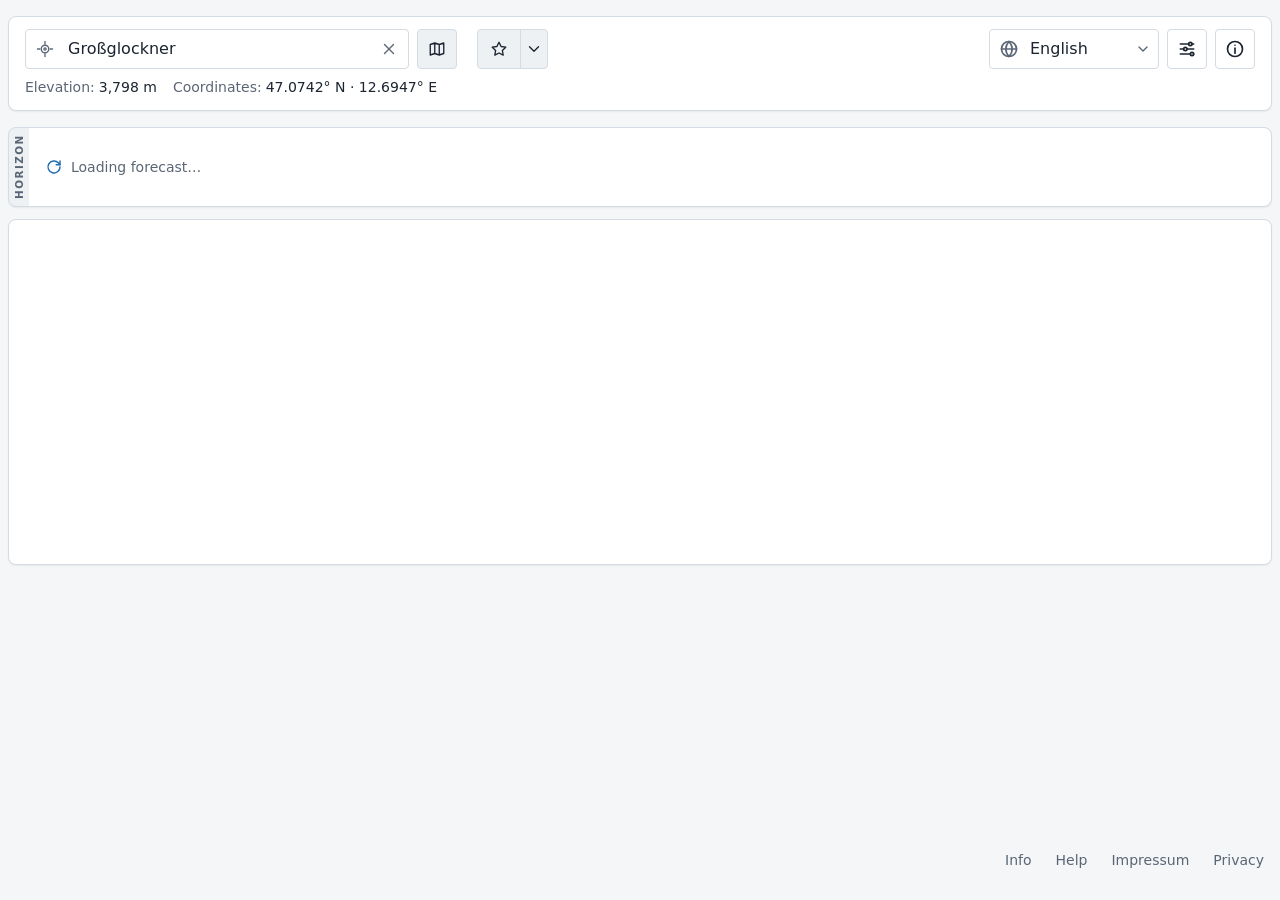
<file: at/index.html>
<!doctype html>
<!-- SPDX-FileCopyrightText: 2026 Bastian Schnitzler -->
<!-- SPDX-License-Identifier: GPL-3.0-or-later -->
<html lang="en">
  <head>
    <meta charset="UTF-8" />
    <!-- Bis an Kamera und Rand (REQ-618): die Seite hält sich selbst frei davon (safe-area, AppLayout.css). -->
    <meta name="viewport" content="width=device-width, initial-scale=1.0, viewport-fit=cover" />
    <meta name="color-scheme" content="light dark" />
    <!-- Kennung bei Maptoolkit (REQ-698): Origin und Referer tragen nur die Domain der Seite (graupel.eu, …), nie Pfad
         oder Ort. maptoolkitStyle.ts setzt dieselbe Policy für jede Kartenanfrage. -->
    <meta name="referrer" content="strict-origin-when-cross-origin" />
    <!-- Graupel-Wolke (REQ-424) auf hellblauem Grund (REQ-516); erzeugt mit scripts/generate-icons.mjs. Ordner
         app-icons/, nicht icons/: Apache leitet /icons/ auf seine eigenen Symbole um (REQ-777, REQ-779,
         RESERVED_FOLDERS in scripts/package-site.mjs). Vite schreibt die Pfade relativ zur Seite (base "./"). -->
    <link rel="icon" href="../favicon.svg" type="image/svg+xml" />
    <link rel="icon" href="../app-icons/favicon-32.png" type="image/png" sizes="32x32" />
    <link rel="apple-touch-icon" href="../app-icons/apple-touch-icon.png" />
    <!-- Installierbar als App (REQ-425); die Symbole unter app-icons/ liefert das Logo (REQ-424). Auf Android im Vollbild
         ohne Status- und Navigationsleiste, sonst standalone (REQ-755, display im Manifest, state/appMode.ts). -->
    <link rel="manifest" href="./manifest.webmanifest" />
    <!-- Leisten von Browser und App (Statusleiste, Fläche über der heruntergezogenen Seite) in der Hintergrundfarbe
         der Seite (REQ-750, --color-bg in tokens.css, PAGE_BACKGROUND in src/state/colorMode.ts). "default": die
         Statusleiste der installierten App auf iPhone und iPad nimmt theme-color an, die Seite beginnt darunter. -->
    <meta name="theme-color" content="#f4f6f8" media="(prefers-color-scheme: light)" />
    <meta name="theme-color" content="#11161c" media="(prefers-color-scheme: dark)" />
    <meta name="apple-mobile-web-app-status-bar-style" content="default" />
    <!-- Farbmodus (REQ-426) samt theme-color vor dem ersten Zeichnen setzen; src/state/colorMode.ts hält ihn danach
         aktuell. -->
    <script>
      try {
        var mode = localStorage.getItem("graupel.colorMode");
        if (mode === "light" || mode === "dark") {
          document.documentElement.dataset.theme = mode;
          var metas = document.querySelectorAll('meta[name="theme-color"]');
          var color = document.querySelector('meta[name="theme-color"][media*="' + mode + '"]').content;
          for (var i = 0; i < metas.length; i++) metas[i].content = color;
        }
      } catch (error) {}
    </script>
    <title>Graupel</title>
    <script type="module" crossorigin src="../assets/index-D-htmXCc.js"></script>
    <link rel="stylesheet" crossorigin href="../assets/index--4csH81O.css">
  </head>
  <body>
    <div id="root"></div>
  </body>
</html>
</file>
<file: assets/index--4csH81O.css>
.error-cards{z-index:1100;left:max(var(--page-gutter), env(safe-area-inset-left));bottom:max(var(--page-gutter), env(safe-area-inset-bottom));gap:var(--space-2);width:min(24rem, calc(100vw - 2 * var(--page-gutter) - env(safe-area-inset-left) - env(safe-area-inset-right)));pointer-events:none;flex-direction:column;margin:0;display:flex;position:fixed}body:has(.map-dialog) .error-cards{bottom:max(5rem, calc(env(safe-area-inset-bottom) + 4rem))}body:has(.map-switch--tile) .error-cards{left:max(calc(.75rem + 80px + var(--space-3)), env(safe-area-inset-left))}.error-card{align-items:flex-start;gap:var(--space-2);padding:var(--space-3) var(--space-2) var(--space-3) var(--space-3);color:var(--color-text);background:var(--color-surface);border:1px solid var(--color-border);border-left:.25rem solid var(--color-error,#b42318);border-radius:var(--radius-md);pointer-events:auto;display:flex;box-shadow:0 6px 20px #0003}.error-card__body{flex:1;min-width:0}.error-card__text,.error-card__detail{font-size:var(--font-size-sm);overflow-wrap:anywhere;margin:0}.error-card__detail{margin-top:var(--space-1);color:var(--color-text-muted);overflow-wrap:break-word}.error-card__close{width:2rem;height:2rem;margin:calc(-1 * var(--space-1)) 0;color:var(--color-text-muted);border-radius:var(--radius-sm);cursor:pointer;background:0 0;border:0;flex:none;justify-content:center;align-items:center;padding:0;display:inline-flex}@media (hover:hover){.error-card__close:hover{color:var(--color-text);background:var(--color-surface-muted)}}.error-card__close svg{width:1.125rem;height:1.125rem}.dialog{width:min(40rem, calc(100vw - 2 * (var(--space-4) + var(--safe-area-x))));max-width:none;max-height:calc(100dvh - 2 * var(--space-4));color:var(--color-text);background:var(--color-surface);border:1px solid var(--color-border);border-radius:var(--radius-md);padding:0;overflow:hidden;box-shadow:0 10px 30px #00000040}.dialog[open]{display:flex}html.dialog-open,html.dialog-open body{overscroll-behavior:none;overflow:hidden}html.dialog-open--gutter{scrollbar-gutter:stable}.dialog,.dialog__body{overscroll-behavior:contain}.dialog--tall{height:min(44rem, calc(100dvh - 2 * var(--space-4)))}.dialog--tall>.dialog__box>.dialog__body{flex:auto}.dialog::backdrop{background:#00000073}.dialog__box{flex-direction:column;width:100%;min-height:0;display:flex}.dialog__header{justify-content:space-between;align-items:center;gap:var(--space-2);padding:var(--space-3) var(--space-3) var(--space-3) var(--space-4);border-bottom:1px solid var(--color-border);display:flex}.dialog__title{font-size:var(--font-size-lg);margin:0;font-weight:600}.dialog__header--heading{align-items:stretch;gap:var(--space-1);padding-block:0;padding-left:var(--space-1)}.dialog__header--heading>.dialog__close{align-self:center}.dialog__heading{flex:auto;min-width:0;display:flex}.dialog__header-tools{align-items:center;gap:var(--space-1);margin-left:auto;display:flex}.dialog__body{min-height:0;padding:var(--space-4);overflow:auto}.dialog__box--bare{flex-direction:row}.dialog__box--bare>.dialog__body{flex:auto;min-width:0}.dialog__tools{align-items:center;gap:var(--space-1);padding:var(--space-1);flex-direction:column;flex:none;display:flex}.icon-button{width:2.5rem;height:2.5rem;color:inherit;border-radius:var(--radius-sm);cursor:pointer;background:0 0;border:1px solid #0000;flex:none;justify-content:center;align-items:center;padding:0;display:inline-flex}@media (hover:hover){.icon-button:hover{background:var(--color-surface-muted)}}@media (width<=30rem){.dialog{width:calc(100vw - 2 * var(--space-2));max-height:calc(100dvh - 2 * var(--space-2))}.dialog__body{padding:var(--space-3)}.dialog--tall{height:calc(100dvh - 2 * var(--space-2))}}.about__brand{align-items:center;gap:var(--space-3);margin-bottom:var(--space-3);display:flex}.about__logo{flex:none;width:4rem;height:4rem}.about__name{font-size:var(--font-size-lg);margin:0}.about__description{margin:0 0 var(--space-4)}.about__facts{gap:var(--space-1) var(--space-4);grid-template-columns:max-content minmax(0,1fr);margin:0;display:grid}.about__facts dt{color:var(--color-text-muted)}.about__facts dd{overflow-wrap:anywhere;margin:0}.about__note{margin-top:var(--space-1);color:var(--color-text-muted);font-size:var(--font-size-sm);display:block}@media (width<=30rem){.about__facts{grid-template-columns:minmax(0,1fr);gap:0}.about__facts dd+dt{margin-top:var(--space-2)}}.about a{color:var(--color-accent)}.about__popup-link{font:inherit;color:var(--color-accent);cursor:pointer;background:0 0;border:0;padding:0;text-decoration:underline}.ip-screen{fill:var(--color-bg)}.ip-frame{fill:none;stroke:var(--color-border);stroke-width:1.5px}.ip-bar,.ip-desk{fill:var(--color-surface-muted)}.ip-field,.ip-menu{fill:var(--color-surface);stroke:var(--color-border);stroke-width:.75px}.ip-line{fill:var(--color-border)}.ip-accent{fill:var(--color-accent);fill-opacity:.45}.ip-chart{fill:var(--color-surface)}.ip-pressed{fill:var(--color-border)}.ip-dim{fill:#000;fill-opacity:.3}.ip-glyph{fill:none;stroke:var(--color-text);stroke-width:1.2px;stroke-linecap:round;stroke-linejoin:round}.ip-dot{fill:var(--color-text)}.ip-label{font-family:var(--font-family);fill:var(--color-text)}.ip-label--strong{font-weight:700}.ip-hit{fill:var(--color-today);fill-opacity:.2;stroke:var(--color-today);stroke-width:1.6px}.ip-hit--second{fill-opacity:.12;stroke-width:1.1px;stroke-dasharray:2 1.4}.ip-inset{fill:none;stroke:var(--color-border);stroke-width:.75px}.help{--help-probability:#7c3aed;--help-now:#e11d48}@media (prefers-color-scheme:dark){:root:not([data-theme=light]) .help{--help-probability:#a78bfa;--help-now:#fb7185}}:root[data-theme=dark] .help{--help-probability:#a78bfa;--help-now:#fb7185}.help__section+.help__section{margin-top:var(--space-4);padding-top:var(--space-4);border-top:1px solid var(--color-border)}.help__title{margin:0 0 var(--space-2);font-size:var(--font-size-md);font-weight:600}.help__picture{width:100%;max-width:28rem;height:auto;margin:0 0 var(--space-2);display:block}.help__text{font-size:var(--font-size-sm);margin:0;line-height:1.45}.help__text+.help__text{margin-top:var(--space-2)}.help__list{margin:var(--space-2) 0 0;font-size:var(--font-size-sm);padding-left:1.25rem;line-height:1.45}.help__list>li+li{margin-top:var(--space-1)}.hp-divider{stroke:var(--color-border);stroke-width:.75px}.hp-star{fill:#c98a1b}.hp-grip{fill:var(--color-text-muted)}.hp-chain--weather{fill:var(--color-accent)}.hp-chain--cloud{fill:var(--color-text-muted)}.hp-chain--0{fill-opacity:.55}.hp-chain--1{fill-opacity:.38}.hp-chain--2{fill-opacity:.22}.hp-strip{fill:var(--color-accent)}.hp-strip-text{font-family:var(--font-family);fill:var(--color-accent-contrast);font-weight:600}.hp-strip-line{fill:var(--color-accent-contrast);fill-opacity:.7}.hp-strip-glyph{fill:none;stroke:var(--color-accent-contrast);stroke-width:.8px}.hp-day--out{opacity:.4}.hp-marker{fill:none;stroke:var(--color-text-muted);stroke-width:1.2px}.hp-badge{fill:var(--color-today)}.hp-badge-text{font-family:var(--font-family);fill:#1b2430;font-size:7px;font-weight:700}.hp-today{fill:var(--color-today)}.hp-cloud{fill:var(--color-text-muted)}.hp-rain{fill:var(--graupel-tooltip-precipitation)}.hp-probability{fill:none;stroke:var(--help-probability);stroke-width:.9px;stroke-linejoin:round}.hp-zero{stroke:var(--color-accent);stroke-width:.5px}.hp-temperature{fill:none;stroke:var(--graupel-tooltip-temperature);stroke-width:1.6px;stroke-linecap:round}.hp-temperature--felt{stroke-width:.9px;stroke-dasharray:2.5 1.8}.hp-wind{fill:none;stroke:var(--graupel-tooltip-wind);stroke-width:1.4px;stroke-linecap:round}.hp-wind--gust{stroke-width:1.1px;stroke-dasharray:.1 2}.hp-arrow-circle{fill:var(--color-surface);stroke:var(--color-border);stroke-width:.5px}.hp-arrow{fill:none;stroke:var(--graupel-tooltip-wind);stroke-width:.8px;stroke-linecap:round;stroke-linejoin:round}.hp-now{stroke:var(--help-now);stroke-width:1px;stroke-dasharray:3 2}.hp-value{font-family:var(--font-family);font-size:6.5px;font-weight:600}.hp-value--temperature{fill:var(--graupel-tooltip-temperature)}.hp-value--rain{fill:var(--graupel-tooltip-precipitation)}.hp-value--probability{fill:var(--help-probability)}.hp-value--wind{fill:var(--graupel-tooltip-wind)}.imprint{overflow-wrap:anywhere}.imprint p{margin:0 0 var(--space-2)}.imprint__section{margin-top:var(--space-4)}.imprint__heading{margin:0 0 var(--space-2);font-size:var(--font-size-md)}.imprint__address{flex-direction:column;margin:0;font-style:normal;display:flex}.imprint__address a{color:var(--color-accent)}.privacy{overflow-wrap:anywhere;-webkit-hyphens:auto;hyphens:auto}.privacy p{margin:0 0 var(--space-2)}.privacy__updated{color:var(--color-text-muted);font-size:var(--font-size-sm)}.privacy__section{margin-top:var(--space-4)}.privacy__heading{margin:0 0 var(--space-2);font-size:var(--font-size-md)}.privacy__address{margin:0 0 var(--space-2);flex-direction:column;font-style:normal;display:flex}.privacy__provider{margin-bottom:var(--space-2)}.privacy__links{padding-left:var(--space-4);margin:0}.privacy__links a{color:var(--color-accent)}.tabs{gap:0 var(--space-1);scrollbar-width:none;overscroll-behavior-x:contain;border-bottom:1px solid var(--color-border);flex-wrap:nowrap;display:flex;overflow:auto hidden}.tabs::-webkit-scrollbar{display:none}.dialog__heading>.tabs{border-bottom:0;flex:auto;min-width:0}.dialog__heading>.tabs>.tabs__tab{padding-block:var(--space-3);line-height:1.5rem}.tabs__tab{white-space:nowrap;padding:var(--space-2) var(--space-3);font:inherit;color:var(--color-text-muted);cursor:pointer;-webkit-tap-highlight-color:transparent;background:0 0;border:0;border-bottom:2px solid #0000;flex:none}@media (hover:hover){.tabs__tab:hover{color:var(--color-text)}}.tabs__tab[aria-selected=true]{color:var(--color-text);border-bottom-color:var(--color-accent);font-weight:600}.tabs__tab:focus{box-shadow:none;outline:none}:root[data-keyboard] .tabs__tab:focus-visible{color:var(--color-accent);text-underline-offset:.25em;text-decoration:underline;text-decoration-thickness:1px}.tabs__panel[hidden]{display:none}.tabs__panel:focus-visible{outline-offset:4px}.tabs__panel>:first-child{margin-top:0}.tabs__panel>:last-child{margin-bottom:0}@media (width<=30rem){.tabs__tab{padding-inline:var(--space-2)}}.tabs[data-fit="1"]>.tabs__tab{padding-inline:var(--space-2)}.tabs[data-fit="2"]>.tabs__tab{padding-inline:.375rem}.tabs[data-fit="3"],.tabs[data-fit="4"],.tabs[data-fit="5"]{gap:0}.tabs[data-fit="3"]>.tabs__tab{padding-inline:.375rem;font-size:.9375rem}.tabs[data-fit="4"]>.tabs__tab{font-size:var(--font-size-sm);padding-inline:.3125rem}.tabs[data-fit="5"]>.tabs__tab{padding-inline:var(--space-1);font-size:.8125rem}.info-dialog{height:min(44rem, calc(100dvh - 2 * var(--space-4)))}.info-dialog .dialog__body{flex:auto}@media (width<=30rem){.info-dialog{height:calc(100dvh - 2 * var(--space-2))}}.settings-dialog .dialog__header{border-bottom:0}.settings-tabs{padding:0 var(--space-2);flex:none}.settings{gap:var(--space-4);flex-direction:column;display:flex}.settings__section{gap:var(--space-2);padding-bottom:var(--space-4);border-bottom:1px solid var(--color-border);flex-direction:column;display:flex}.settings__title{font-size:var(--font-size-md);margin:0;font-weight:600}.settings__note{margin:var(--space-4) 0 0;color:var(--color-text-muted);font-size:var(--font-size-sm)}.settings__text{margin:0}.settings__choices{gap:var(--space-2) var(--space-4);flex-wrap:wrap;display:flex}.settings__choice{align-items:center;gap:var(--space-2);cursor:pointer;min-height:2.5rem;display:inline-flex}.settings__choice input{width:1.125rem;height:1.125rem;accent-color:var(--color-accent);margin:0}.settings__status{margin:0 0 var(--space-3);font-size:var(--font-size-sm)}.settings__status:empty{margin:0}.settings__group{align-items:flex-start;gap:var(--space-1);flex-direction:column;display:flex}.settings__field{align-items:center;gap:var(--space-2);flex-wrap:wrap;min-height:2.5rem;display:flex}.settings__field[aria-disabled=true]{opacity:.5}.settings__select:disabled{cursor:not-allowed}.settings__hint{color:var(--color-text-muted);font-size:var(--font-size-sm);margin:0}.settings__select{max-width:100%;min-height:2.5rem;padding:var(--space-1) var(--space-2);font:inherit;color:var(--color-text);background:var(--color-surface);border:1px solid var(--color-border);border-radius:var(--radius-sm)}.settings__section>.settings__select{align-self:flex-start}@media (width<=30rem){.settings-tabs{gap:0;padding:0}}.install-dialog{--install-wallpaper-top:#a9cdeb;--install-wallpaper-bottom:#4c7db0}@media (prefers-color-scheme:dark){:root:not([data-theme=light]) .install-dialog{--install-wallpaper-top:#2f5578;--install-wallpaper-bottom:#172636}}:root[data-theme=dark] .install-dialog{--install-wallpaper-top:#2f5578;--install-wallpaper-bottom:#172636}.install-why{margin:0 0 var(--space-4);padding:0 0 var(--space-3) 1.25rem;border-bottom:1px solid var(--color-border);font-size:var(--font-size-sm);line-height:1.4}.install-why>li+li{margin-top:var(--space-1)}.install-dialog [data-platform]{margin:0}.install-dialog__actions{justify-content:flex-end;display:flex}.install-dialog__install{min-height:2.5rem;padding:var(--space-2) var(--space-4);font:inherit;color:var(--color-accent-contrast);background:var(--color-accent);border:1px solid var(--color-accent);border-radius:var(--radius-sm);cursor:pointer;font-weight:600}@media (hover:hover){.install-dialog__install:hover{filter:brightness(1.1)}}.install-dialog__lead{margin:0 0 var(--space-3);color:var(--color-text-muted)}.install-steps{gap:var(--space-3);grid-template-columns:repeat(3,minmax(0,1fr));margin:0;padding:0;list-style:none;display:grid}.install-steps[data-count="4"]{grid-template-columns:repeat(4,minmax(0,1fr))}@media (width<=30rem){.install-steps[data-count="4"]{row-gap:var(--space-4);grid-template-columns:repeat(2,minmax(0,1fr))}.install-steps[data-count="4"] .install-step__picture{max-width:6.5rem}}.install-step{text-align:center;flex-direction:column;align-items:center;display:flex}.install-step__picture{width:100%;max-width:10rem;height:auto;display:block}.install-step__number{width:1.375rem;height:1.375rem;margin:var(--space-2) 0 var(--space-1);color:#1b2430;background:var(--color-today);border-radius:50%;justify-content:center;align-items:center;font-size:.8125rem;font-weight:700;display:inline-flex}.install-step__text{font-size:var(--font-size-sm);overflow-wrap:break-word;line-height:1.3}.install-dialog__note{margin:var(--space-3) 0 0;font-size:var(--font-size-sm);color:var(--color-text-muted)}.ip-wallpaper-top{stop-color:var(--install-wallpaper-top)}.ip-wallpaper-bottom{stop-color:var(--install-wallpaper-bottom)}.ip-app{fill:#fff;fill-opacity:.4}.ip-app--dock{fill-opacity:.25}.ip-app--desk{fill:var(--color-border);fill-opacity:1}.ip-dockbar{fill:var(--color-surface);fill-opacity:.8;stroke:var(--color-border);stroke-width:.75px}.ip-app-label{font-family:var(--font-family);fill:#fff;font-size:6.5px;font-weight:600}.ip-icon-bg{fill:#dcebf8}.ip-icon-cloud{fill:#fff;stroke:#24476f;stroke-width:1.2px;stroke-linejoin:round}.ip-icon-facet{fill:none;stroke:#24476f;stroke-width:.6px}.app{min-height:100dvh;padding-left:env(safe-area-inset-left);padding-right:env(safe-area-inset-right);overflow-x:clip;container:app/inline-size}.app__inner{--app-gap:var(--space-3);gap:var(--app-gap);width:100%;max-width:var(--page-max-width);min-height:inherit;--page-top:var(--space-3);--page-bottom:var(--space-3);padding:calc(var(--page-top) + env(safe-area-inset-top)) var(--page-gutter) calc(var(--page-bottom) + var(--page-bottom-inset,env(safe-area-inset-bottom)));grid-template:"top""main"1fr"footer"/minmax(0,1fr);margin-inline:auto;display:grid}.app__inner:has(.footer--safari){--page-bottom-inset:0px}.app__top{background:var(--color-surface);border:1px solid var(--color-border);border-radius:var(--radius-md);min-width:0;box-shadow:var(--shadow-surface);grid-area:top;grid-template-columns:minmax(0,1fr);align-items:start;display:grid}.app__location,.app__header{min-width:0}.app__header{order:-1}.app__top>div>.region,.app__top--bare{box-shadow:none;background:0 0;border:0;border-radius:0}.app__top--bare>div>.region{padding:0}.app__main{gap:var(--space-3);flex-direction:column;grid-area:main;min-width:0;display:flex}.app__footer{grid-area:footer;min-width:0}.app__inner:has(>.app__footer .footer--phone){grid-template-rows:auto auto 1fr}.app__footer:has(.footer--phone){align-self:start}@container app (width<=40rem){.app__inner{--page-bottom:0px}}:where(.app--tablet) .app__inner{--page-bottom:0px}@container app (width>=48rem){.app__inner{--app-gap:var(--space-4);--page-top:var(--space-4);--page-bottom:var(--space-4)}.app__top{grid-template-columns:minmax(0,1fr) auto}.app__header{order:0}}.app.app--tablet{--page-gutter:calc(16px * 2 / 3)}:where(.app--tablet) .app__inner{--app-gap:var(--space-3);--page-top:var(--space-3);--page-bottom:0px}.app__top.app__top--row{grid-template-columns:minmax(0,1fr) auto;align-items:center}.app__top--row .app__header{order:0}.app__top--row .header{padding:var(--space-3) var(--space-4)}.app__top--row .header__language{margin-inline-end:0}.app--tablet .location__bar:has(>.phone-menu)>.location__search{max-width:none}.app__inner--flush-top{--page-top:0px}@media (width>=64rem){.app{--page-gutter:var(--space-2)}.app__inner{max-width:none;padding-inline:calc(var(--page-gutter) + max(0px, 100% - var(--page-max-width)) / 4)}}.day-slider-card{--day-label-width:1.25rem;--day-today:var(--color-today);--day-today-text:#000;--day-selected-bg:#e9ecef;--day-marker:#8c949e;--day-grip-mark:#fff;--day-grip:.625rem;box-sizing:border-box;width:100%;min-width:0;min-height:5rem;padding-left:var(--day-label-width);background:var(--color-surface-muted);border:1px solid var(--color-border);border-radius:var(--radius-md);box-shadow:var(--shadow-surface);align-items:stretch;display:flex;position:relative}@media (prefers-color-scheme:dark){:root:not([data-theme=light]) .day-slider-card{--day-today-text:#000;--day-selected-bg:#2b333d;--day-marker:#7d8794}}:root[data-theme=dark] .day-slider-card{--day-today-text:#000;--day-selected-bg:#2b333d;--day-marker:#7d8794}.day-slider-card__label{width:var(--day-label-width);letter-spacing:.14em;text-transform:uppercase;color:var(--color-text-muted);writing-mode:vertical-rl;white-space:nowrap;-webkit-user-select:none;user-select:none;pointer-events:none;justify-content:center;align-items:center;font-size:.65rem;font-weight:800;line-height:1;display:flex;position:absolute;top:0;bottom:0;left:0;overflow:hidden;transform:rotate(180deg)}.day-slider{flex-direction:column;flex:auto;min-width:0;display:flex;container:day-slider/inline-size}.day-slider__track{grid-template-columns:repeat(var(--day-count), minmax(0, 1fr));flex:auto;display:grid;position:relative}.day-slider__caption{display:none}.day-card{justify-content:center;align-items:center;gap:var(--space-1);box-sizing:border-box;touch-action:pan-y pinch-zoom;-webkit-user-select:none;user-select:none;min-width:0;padding:var(--space-2) var(--space-1);font:inherit;color:var(--color-text);background:var(--color-surface);border:0;border-top:.25rem solid var(--color-border);border-right:1px solid var(--color-border);cursor:pointer;border-radius:0;flex-direction:column;grid-row:1;margin:0;line-height:1.25;transition:background-color .2s;display:flex;container:day-card/inline-size}@media (hover:hover){@container day-slider (width>=40rem){.day-card:hover{background:var(--day-selected-bg)}}}.day-card__weekday{max-width:100%;font-size:calc(var(--font-size-sm) * var(--day-weekday-scale,1));white-space:nowrap;font-weight:700}.day-card__date{box-sizing:border-box;max-width:100%;font-size:calc(.78rem * var(--day-date-scale,1));font-variant-numeric:tabular-nums;white-space:nowrap;color:var(--color-text);border-radius:var(--radius-sm);padding:.125rem;font-weight:700}.day-card__short{display:none}.day-card__weekday .day-card__short{font-size:min(1em, 100cqi / var(--day-letters-em,1))}.day-slider__measure{visibility:hidden;pointer-events:none;white-space:nowrap;width:0;height:0;position:absolute;top:0;left:0;overflow:hidden}.day-slider__measure>span{display:inline-block}.day-slider__measure-weekday{font-size:var(--font-size-sm);font-weight:700}.day-slider__measure-date{font-variant-numeric:tabular-nums;padding-inline:.125rem;font-size:.78rem;font-weight:700}.day-slider__measure-letters{font-size:var(--font-size-sm);font-weight:700}.day-card--selected{background:var(--day-selected-bg);border-top-color:var(--day-marker)}.day-card--today{border-top-color:var(--day-today)}.day-card--today .day-card__date{padding-inline:clamp(.125rem, (100cqi - var(--day-date-text,0px)) / 2, var(--space-2));color:var(--day-today-text);background:var(--day-today)}.day-slider--short .day-card__long{display:none}.day-slider--short .day-card__short{display:inline}.day-slider--short .day-card__weekday{font-size:min(var(--font-size-sm), 80cqi)}.day-slider--short .day-card__date{padding-inline:.125rem;font-size:min(.78rem,60cqi)}.day-slider__today-bar{z-index:2;background:var(--day-today);pointer-events:none;grid-row:1;align-self:start;height:.25rem;margin-right:1px;position:relative}.day-slider__marker{grid-row:1;grid-column:var(--marker-start) / var(--marker-end);z-index:1;border:2px solid var(--day-marker);border-radius:var(--radius-sm);pointer-events:none;display:flex;position:relative}.day-slider__body{pointer-events:auto;cursor:grab;touch-action:none;flex:auto}.day-slider__marker--whole{grid-column:1/-1}.day-slider__marker--whole .day-slider__body{cursor:pointer;touch-action:pan-y pinch-zoom}.day-slider__marker--dragging .day-slider__body{cursor:grabbing}.day-slider__handle{z-index:1;flex:0 0 var(--day-grip);pointer-events:auto;cursor:ew-resize;touch-action:none;background:radial-gradient(circle, var(--day-grip-mark) 1.5px, transparent 2px) center / .5rem .4rem repeat-y, var(--day-marker);border-radius:var(--radius-sm);align-self:center;height:60%;min-height:1.75rem;position:relative}.day-slider__handle--start{margin-left:calc(var(--day-grip) / -2 - 1px)}.day-slider__handle--end{margin-right:calc(var(--day-grip) / -2 - 1px)}@container day-slider (width>=40rem){.day-card:last-of-type{border-radius:0 var(--radius-md) var(--radius-md) 0;border-right:0}}.day-slider__empty{padding:var(--space-3) var(--space-4);color:var(--color-text-muted);font-size:var(--font-size-sm);background:var(--color-surface);border-radius:0 var(--radius-md) var(--radius-md) 0;flex:auto;align-items:center;margin:0;display:flex}.day-slider__loading-message{gap:var(--space-2);align-items:center;display:inline-flex}.day-slider__loading-icon{width:1.125rem;height:1.125rem;color:var(--color-accent);flex:none}.day-slider__loading-icon .icon__turn{transform-box:view-box;transform-origin:12px 12px;animation:.9s linear infinite day-slider-loading-turn}.day-slider__loading{z-index:5;box-sizing:border-box;min-width:0;padding:0 var(--space-4);color:var(--color-text-muted);font-size:var(--font-size-sm);white-space:nowrap;background:var(--color-surface);border-radius:0 var(--radius-md) var(--radius-md) 0;visibility:hidden;pointer-events:none;grid-area:1/1/auto/-1;align-items:center;display:flex;position:relative;overflow:hidden}.day-slider__loading[data-loading]{visibility:visible;pointer-events:auto}.day-slider__track:has(>.day-slider__loading[data-loading]) .day-slider__marker{visibility:hidden}html[data-meteogram-pull] .day-slider__loading:not([data-loading]){visibility:visible;opacity:var(--meteogram-pull-progress,0)}.day-slider__loading:not([data-loading]) .day-slider__loading-icon .icon__turn{transform:rotate(calc(var(--meteogram-pull-progress,0) * 360deg));animation:none}@container day-slider (width<40rem){.day-slider__loading{border:1px solid var(--color-border);border-radius:var(--radius-md)}}:where(.app--tablet) .day-slider__loading{border:1px solid var(--color-border);border-radius:var(--radius-md)}@keyframes day-slider-loading-turn{to{transform:rotate(360deg)}}@media (prefers-reduced-motion:reduce){.day-slider__loading-icon .icon__turn,.day-slider__loading:not([data-loading]) .day-slider__loading-icon .icon__turn{animation:none;transform:none}}@container day-slider (width<40rem){.day-slider__track{--grip-width:1.5rem;--grip-height:1.375rem;--grip-hit:2.75rem;grid-template-columns:repeat(var(--day-count), minmax(0, 1fr));padding:0 0 1rem}.day-card{padding:var(--space-2) 0}.day-slider__track .day-card__weekday{font-size:calc(.6875rem * var(--day-weekday-scale,1))}.day-slider__track .day-card__date{font-size:calc(.8125rem * var(--day-date-scale,1))}.day-slider__measure-weekday{font-size:.6875rem}.day-slider__measure-date{font-size:.8125rem}.day-slider__measure-letters{font-size:.6875rem;font-weight:600}.day-slider--short .day-card__weekday{font-size:.6875rem}.day-slider--short .day-card__date{font-size:min(.8125rem,70cqi)}.day-slider__handle{width:min(var(--grip-width), 50% + 2px);height:var(--grip-height);background:linear-gradient(var(--day-grip-mark), var(--day-grip-mark)) center / 2px 45% no-repeat, var(--day-marker);min-height:0;box-shadow:var(--shadow-surface);border-radius:999px;margin:0;position:absolute;top:calc(100% - .25rem)}.day-slider__handle:after{content:"";top:calc((var(--grip-hit) - var(--grip-height)) / -2);left:calc((100% - var(--grip-hit)) / 2);width:var(--grip-hit);height:var(--grip-hit);position:absolute}.day-slider__handle--start{left:-2px}.day-slider__handle--end{right:-2px}.day-slider__caption{color:var(--color-text-muted);text-align:center;white-space:nowrap;text-overflow:ellipsis;pointer-events:none;font-size:11px;line-height:.875rem;display:block;position:absolute;top:calc(100% - .75rem - 2px);left:0;right:0;overflow:hidden}.day-slider__track:before{content:"";background:var(--color-surface);border:1px solid var(--color-border);border-radius:var(--radius-md);grid-area:1/1/auto/-1}.day-slider__track .day-card{text-align:center;background:0 0;border:0;gap:.125rem}.day-slider__track .day-card__weekday,.day-slider__track .day-card__date{font-variant-numeric:proportional-nums;letter-spacing:0;text-align:center;color:var(--color-text-muted);background:0 0;padding:0;font-size:.6875rem;font-weight:600;line-height:1.15}.day-slider__track .day-card__date{color:var(--color-text);font-size:min(.875rem,70cqi);font-weight:700}.day-slider__track .day-card__weekday .day-card__long,.day-slider__track .day-card__date .day-card__short{display:inline}.day-slider__track .day-card__weekday .day-card__short,.day-slider__track .day-card__date .day-card__long,.day-slider--narrow-weekday .day-card__weekday .day-card__long{display:none}.day-slider--narrow-weekday .day-card__weekday .day-card__short{display:inline}.day-slider__track .day-card--today .day-card__weekday,.day-slider__track .day-card--today .day-card__date{color:var(--day-today)}.day-slider__today-bar{display:none}.day-slider__track .day-card--selected{background:var(--color-accent)}.day-slider__track .day-card--selected .day-card__weekday,.day-slider__track .day-card--selected .day-card__date{color:var(--color-accent-contrast)}.day-slider__track .day-card--large-weekday .day-card__weekday{font-size:min(.875rem,70cqi);line-height:.790625rem}.day-slider__track .day-card--today.day-card--selected .day-card__weekday,.day-slider__track .day-card--today.day-card--selected .day-card__date{color:var(--day-today)}.day-slider__track .day-card--first{border-radius:var(--radius-md) 0 0 var(--radius-md)}.day-slider__track .day-card--last{border-radius:0 var(--radius-md) var(--radius-md) 0}.day-slider__track .day-card--first.day-card--last{border-radius:var(--radius-md)}.day-slider__marker{border-color:#0000}.day-slider__track .day-slider__handle{--grip-height:.875rem;background:linear-gradient(90deg, transparent 30%, var(--color-accent-contrast) 30% 36%, transparent 36% 47%, var(--color-accent-contrast) 47% 53%, transparent 53% 64%, var(--color-accent-contrast) 64% 70%, transparent 70%) center / 100% .375rem no-repeat, var(--color-accent);border-radius:.1875rem .1875rem .4375rem .4375rem;top:calc(100% + .25rem)}}:where(.app--tablet) .day-slider__track{--grip-width:1.5rem;--grip-height:1.375rem;--grip-hit:2.75rem;grid-template-columns:repeat(var(--day-count), minmax(0, 1fr));padding:0 0 1rem}:where(.app--tablet) .day-card{padding:var(--space-2) 0}:where(.app--tablet) .day-slider__track .day-card__weekday{font-size:calc(.6875rem * var(--day-weekday-scale,1))}:where(.app--tablet) .day-slider__track .day-card__date{font-size:calc(.8125rem * var(--day-date-scale,1))}:where(.app--tablet) .day-slider__measure-weekday{font-size:.6875rem}:where(.app--tablet) .day-slider__measure-date{font-size:.8125rem}:where(.app--tablet) .day-slider__measure-letters{font-size:.6875rem;font-weight:600}:where(.app--tablet) .day-slider--short .day-card__weekday{font-size:.6875rem}:where(.app--tablet) .day-slider--short .day-card__date{font-size:min(.8125rem,70cqi)}:where(.app--tablet) .day-slider__handle{width:min(var(--grip-width), 50% + 2px);height:var(--grip-height);background:linear-gradient(var(--day-grip-mark), var(--day-grip-mark)) center / 2px 45% no-repeat, var(--day-marker);min-height:0;box-shadow:var(--shadow-surface);border-radius:999px;margin:0;position:absolute;top:calc(100% - .25rem)}:where(.app--tablet) .day-slider__handle:after{content:"";top:calc((var(--grip-hit) - var(--grip-height)) / -2);left:calc((100% - var(--grip-hit)) / 2);width:var(--grip-hit);height:var(--grip-hit);position:absolute}:where(.app--tablet) .day-slider__handle--start{left:-2px}:where(.app--tablet) .day-slider__handle--end{right:-2px}:where(.app--tablet) .day-slider__caption{color:var(--color-text-muted);text-align:center;white-space:nowrap;text-overflow:ellipsis;pointer-events:none;font-size:11px;line-height:.875rem;display:block;position:absolute;top:calc(100% - .75rem - 2px);left:0;right:0;overflow:hidden}:where(.app--tablet) .day-slider__track:before{content:"";background:var(--color-surface);border:1px solid var(--color-border);border-radius:var(--radius-md);grid-area:1/1/auto/-1}:where(.app--tablet) .day-slider__track .day-card{text-align:center;background:0 0;border:0;gap:.125rem}:where(.app--tablet) .day-slider__track .day-card__weekday,:where(.app--tablet) .day-slider__track .day-card__date{font-variant-numeric:proportional-nums;letter-spacing:0;text-align:center;color:var(--color-text-muted);background:0 0;padding:0;font-size:.6875rem;font-weight:600;line-height:1.15}:where(.app--tablet) .day-slider__track .day-card__date{color:var(--color-text);font-size:min(.875rem,70cqi);font-weight:700}:where(.app--tablet) .day-slider__track .day-card__weekday .day-card__long,:where(.app--tablet) .day-slider__track .day-card__date .day-card__short{display:inline}:where(.app--tablet) .day-slider__track .day-card__weekday .day-card__short,:where(.app--tablet) .day-slider__track .day-card__date .day-card__long,:where(.app--tablet) .day-slider--narrow-weekday .day-card__weekday .day-card__long{display:none}:where(.app--tablet) .day-slider--narrow-weekday .day-card__weekday .day-card__short{display:inline}:where(.app--tablet) .day-slider__track .day-card--today .day-card__weekday,:where(.app--tablet) .day-slider__track .day-card--today .day-card__date{color:var(--day-today)}:where(.app--tablet) .day-slider__today-bar{display:none}:where(.app--tablet) .day-slider__track .day-card--selected{background:var(--color-accent)}:where(.app--tablet) .day-slider__track .day-card--selected .day-card__weekday,:where(.app--tablet) .day-slider__track .day-card--selected .day-card__date{color:var(--color-accent-contrast)}:where(.app--tablet) .day-slider__track .day-card--large-weekday .day-card__weekday{font-size:min(.875rem,70cqi);line-height:.790625rem}:where(.app--tablet) .day-slider__track .day-card--today.day-card--selected .day-card__weekday,:where(.app--tablet) .day-slider__track .day-card--today.day-card--selected .day-card__date{color:var(--day-today)}:where(.app--tablet) .day-slider__track .day-card--first{border-radius:var(--radius-md) 0 0 var(--radius-md)}:where(.app--tablet) .day-slider__track .day-card--last{border-radius:0 var(--radius-md) var(--radius-md) 0}:where(.app--tablet) .day-slider__track .day-card--first.day-card--last{border-radius:var(--radius-md)}:where(.app--tablet) .day-slider__marker{border-color:#0000}:where(.app--tablet) .day-slider__track .day-slider__handle{--grip-height:.875rem;background:linear-gradient(90deg, transparent 30%, var(--color-accent-contrast) 30% 36%, transparent 36% 47%, var(--color-accent-contrast) 47% 53%, transparent 53% 64%, var(--color-accent-contrast) 64% 70%, transparent 70%) center / 100% .375rem no-repeat, var(--color-accent);border-radius:.1875rem .1875rem .4375rem .4375rem;top:calc(100% + .25rem)}@container app (width<=40rem){.day-slider-card{min-height:0;box-shadow:none;background:0 0;border:0;border-radius:0;padding-left:0}.day-slider-card__label{display:none}.day-slider-card{--day-slider-gap:.625rem;margin-block:calc(var(--day-slider-gap) - var(--space-3))}}:where(.app--tablet) .day-slider-card{min-height:0;box-shadow:none;background:0 0;border:0;border-radius:0;padding-left:0}:where(.app--tablet) .day-slider-card__label{display:none}:where(.app--tablet) .day-slider-card{--day-slider-gap:.625rem;margin-block:calc(var(--day-slider-gap) - var(--space-3))}.day-slider-card--bare{min-height:0;box-shadow:none;background:0 0;border:0;border-radius:0;padding-left:0}.day-slider-card--bare .day-slider-card__label{display:none}.region.footer{padding:var(--space-1) 0;box-shadow:none;font-size:var(--font-size-sm);background:0 0;border:0;border-radius:0}.footer__row{align-items:center;gap:var(--space-1) var(--space-2);flex-wrap:wrap;display:flex}.footer__start{align-items:center;display:flex}.footer__start:empty{display:none}.footer__nav{margin-left:auto}.footer__links{justify-content:flex-end;gap:var(--space-1) var(--space-2);flex-wrap:wrap;margin:0;padding:0;list-style:none;display:flex}.footer__link{min-height:2.5rem;padding:var(--space-1) var(--space-2);font:inherit;color:var(--color-text-muted);border-radius:var(--radius-sm);cursor:pointer;background:0 0;border:0;text-decoration:none}@media (hover:hover){.footer__link:hover{color:var(--color-text)}}.region.footer--phone{margin-top:calc(-1 * var(--app-gap,var(--space-3)));padding-top:0;position:relative}.footer__row--phone{justify-content:flex-end}.footer__row--phone .footer__start{gap:var(--space-2);flex:auto;min-width:0}@container app (width<=40rem){.region.footer{padding-bottom:0}}:where(.app--tablet) .region.footer{padding-bottom:0}.region.footer--safari{padding-bottom:5rem}.app__inner:has(.meteogram__scroll--fits) .region.footer--safari{padding-bottom:0}.region.footer--safari .meteogram-actions__button{align-items:flex-end;height:1.875rem;position:relative}.region.footer--safari .meteogram-actions__button:before{content:"";position:absolute;inset:-.625rem -1px -1px}.region.footer--safari .footer__start .meteogram__source{align-self:flex-end;padding-bottom:4px}.header{padding:var(--space-3) var(--space-4) 0;align-items:flex-start;display:flex}.header__bar{justify-content:flex-end;align-items:center;gap:var(--space-2);width:100%;display:flex}.header__language{min-width:0;color:var(--color-text-muted);align-items:center;margin-inline-end:auto;display:inline-flex;position:relative}.header__language .header__select{min-width:0;max-width:12rem;height:2.5rem;min-height:2.5rem;color:var(--color-text);cursor:pointer;appearance:none;padding-block:0;padding-inline:2.5rem 2rem}.header__globe,.header__chevron{pointer-events:none;position:absolute;top:50%;transform:translateY(-50%)}.header__globe{inset-inline-start:calc(1.125rem - 8px)}.header__chevron{width:16px;height:16px;inset-inline-end:var(--space-2)}.header__button{align-items:center;gap:var(--space-2);min-height:2.5rem;padding:var(--space-1) var(--space-3);font:inherit;color:var(--color-text);border:1px solid var(--color-border);border-radius:var(--radius-sm);cursor:pointer;background:0 0;flex-shrink:0;display:inline-flex}@media (hover:hover){.header__button:hover{background:var(--color-surface-muted)}}.header__button--download{color:var(--color-accent-contrast);background:var(--color-accent);border-color:var(--color-accent);font-weight:600}@media (hover:hover){.header__button--download:hover{background:var(--color-accent);filter:brightness(1.1)}}.header__button--icon{justify-content:center;width:2.5rem;padding:0}@container app (width>=48rem){.header{padding:var(--space-3) var(--space-4) var(--space-3) 0}.header__language{margin-inline-end:0}}.history-list{--history-current:#b7791f}@media (prefers-color-scheme:dark){:root:not([data-theme=light]) .history-list{--history-current:#e0a940}}:root[data-theme=dark] .history-list{--history-current:#e0a940}.location__history-main--current .location__history-clock{color:#b7791f}.location .location__history-main{align-items:center;gap:var(--space-1);display:inline-flex}.location__history-day{font-size:var(--font-size-sm);font-variant-numeric:tabular-nums}.history-menu{z-index:20;min-width:13rem;max-width:min(20rem, calc(100vw - 2 * var(--page-gutter)));max-height:min(24rem,60vh);padding:var(--space-1) 0;background:var(--color-surface);border:1px solid var(--color-border);border-radius:var(--radius-sm);position:absolute;top:calc(100% + 2px);right:0;overflow-y:auto;box-shadow:0 4px 12px #00000026}.history-menu[hidden]{display:none}.history-list__items{margin:0;padding:0;list-style:none}.history-list__items[hidden]{display:none}.history-list__items--nested{padding-inline-start:var(--space-4)}.history-list__item{align-items:center;gap:var(--space-1);width:100%;padding:var(--space-2) var(--space-3);font:inherit;font-size:var(--font-size-sm);font-variant-numeric:tabular-nums;color:var(--color-text);text-align:start;white-space:nowrap;cursor:pointer;background:0 0;border:0;display:flex}.history-list__item:focus{background:var(--color-surface-muted);outline:none}@media (hover:hover){.history-list__item:hover{background:var(--color-surface-muted)}}.history-list__item[aria-current=true]{color:var(--color-accent);font-weight:600}.history-list__check{width:18px;height:18px;box-sizing:content-box;flex:none;margin-inline-start:auto;padding-inline-start:var(--space-2)}.history-list__current{color:var(--history-current);box-shadow:inset 3px 0 0 var(--history-current)}.history-list__current[aria-current=true]{color:var(--history-current)}.history-list__chevron{width:16px;height:16px;color:var(--color-text-muted);flex:none;transition:transform .15s}.history-list__group[aria-expanded=true] .history-list__chevron{transform:rotate(90deg)}.history-list__divider{height:1px;margin:var(--space-1) 0;background:var(--color-border)}.history-dialog .history-list__item{min-height:2.75rem;font-size:var(--font-size-md)}.history-dialog .history-list{min-width:min(18rem, calc(100vw - 4 * var(--page-gutter)))}.phone-menu{display:flex;position:relative}.phone-menu__button{color:var(--color-text-muted)}.phone-menu__button[aria-expanded=true]{color:var(--color-text);background:var(--color-surface-muted)}.phone-menu__panel{top:calc(100% + var(--space-1));z-index:20;gap:var(--space-1);width:max-content;min-width:13rem;max-width:calc(100vw - 2 * var(--page-gutter));padding:var(--space-1);font-size:var(--font-size-md);background:var(--color-surface);border:1px solid var(--color-border);border-radius:var(--radius-md);box-shadow:var(--tooltip-shadow);flex-direction:column;display:flex;position:absolute;right:0}.phone-menu__panel[hidden]{display:none}.phone-menu__item{align-items:center;gap:var(--space-3);min-height:2.75rem;padding:0 var(--space-3);font:inherit;color:var(--color-text);text-align:start;border-radius:var(--radius-sm);cursor:pointer;background:0 0;border:0;display:flex}@media (hover:hover){.phone-menu__item:not(.phone-menu__item--install):hover{background:var(--color-surface-muted)}}.phone-menu__item .icon{color:var(--color-text-muted);flex:none}.phone-menu__item--history-current .icon{color:#b7791f}.phone-menu__no-icon{width:20px;height:20px}.phone-menu__item--install{color:var(--color-accent-contrast);background:var(--color-accent);font-weight:600}.phone-menu__item--install .icon{color:inherit}.phone-menu__divider{width:100%;margin:var(--space-1) 0;border:0;border-top:1px solid var(--color-border)}.phone-menu__language{margin-bottom:var(--space-1);color:var(--color-text-muted);display:flex;position:relative}.phone-menu__language .phone-menu__select{width:100%;min-width:0;height:2.75rem;padding-block:0;padding-inline:calc(var(--space-3) + 20px + var(--space-3)) 2rem;color:var(--color-text);cursor:pointer;appearance:none}.phone-menu__globe,.phone-menu__chevron{pointer-events:none;position:absolute;top:50%;transform:translateY(-50%)}.phone-menu__globe{inset-inline-start:var(--space-3)}.phone-menu__chevron{width:16px;height:16px;inset-inline-end:var(--space-2)}.history-slider{--history-marked:#7c3aed;--history-marked-text:#fff;--history-today:var(--color-today);--history-today-text:#000;margin-bottom:calc(.625rem - var(--space-3));min-width:0}@media (prefers-color-scheme:dark){:root:not([data-theme=light]) .history-slider{--history-marked:#8b5cf6;--history-today:#d08f2c}}:root[data-theme=dark] .history-slider{--history-marked:#8b5cf6;--history-today:#d08f2c}.history-slider__track{grid-template-columns:repeat(var(--history-fields), minmax(0, 1fr));display:grid;position:relative}.history-slider__track:before{content:"";background:var(--color-surface);border:1px solid var(--color-border);border-radius:var(--radius-md);grid-area:1/1/auto/-1}.history-day{box-sizing:border-box;min-width:0;padding:var(--space-2) 0;font:inherit;text-align:center;color:var(--color-text);border-radius:var(--radius-md);cursor:pointer;touch-action:manipulation;-webkit-user-select:none;user-select:none;background:0 0;border:0;flex-direction:column;grid-row:1;justify-content:center;align-items:center;gap:.125rem;margin:0;display:flex;container:history-day/inline-size}.history-day__weekday,.history-day__date{font-variant-numeric:proportional-nums;white-space:nowrap;max-width:100%;font-weight:600;line-height:1.15;overflow:hidden}.history-day__weekday{color:var(--color-text-muted);font-size:min(.6875rem,55cqi)}.history-day__date{font-size:min(.875rem,70cqi);font-weight:700}.history-day--today{background:var(--history-today)}.history-day--today .history-day__weekday,.history-day--today .history-day__date{color:var(--history-today-text)}.history-day--marked{background:var(--history-marked)}.history-day--marked .history-day__weekday,.history-day--marked .history-day__date{color:var(--history-marked-text)}.history-day--today.history-day--marked{box-shadow:inset 0 0 0 2px var(--history-today)}.history-day:focus-visible{outline:2px solid var(--color-focus);outline-offset:1px}.dialog.rename-dialog{width:min(24rem, calc(100vw - 2 * (var(--space-4) + var(--safe-area-x))))}.rename-dialog .dialog__title{overflow-wrap:anywhere}.rename-dialog__form{gap:var(--space-4);flex-direction:column;margin:0;display:flex}.rename-dialog__field{width:100%;min-height:2.5rem;padding:var(--space-2) var(--space-3);font:inherit;font-size:max(var(--font-size-md), 16px);color:var(--color-text);background:var(--color-surface);border:1px solid var(--color-accent);border-radius:var(--radius-sm)}.rename-dialog__field:focus{outline:2px solid var(--color-accent);outline-offset:-1px}.rename-dialog__field[aria-invalid=true]{border-color:var(--color-error,#b42318);outline-color:var(--color-error,#b42318)}.rename-dialog__actions{justify-content:flex-end;gap:var(--space-2);display:flex}.rename-dialog__button{min-width:5.5rem;min-height:2.5rem;padding:var(--space-2) var(--space-4);font:inherit;color:var(--color-text);background:var(--color-surface);border:1px solid var(--color-border);border-radius:var(--radius-sm);cursor:pointer;-webkit-tap-highlight-color:transparent;font-weight:600}.rename-dialog__button--ok{color:var(--color-accent-contrast);background:var(--color-accent);border-color:var(--color-accent)}.rename-dialog__button:disabled{cursor:default;opacity:.5}@media (hover:hover){.rename-dialog__button:hover:not(:disabled){background:var(--color-surface-muted)}.rename-dialog__button--ok:hover:not(:disabled){background:var(--color-accent);filter:brightness(1.1)}}html.map-dialog-open,html.map-dialog-open body{overflow:hidden}.map-dialog{width:100%;height:100dvh;padding:0 env(safe-area-inset-right) 0 env(safe-area-inset-left);z-index:1000;background:var(--color-bg);flex-direction:column;margin:0;display:flex;position:fixed;inset:0;overflow:hidden}.map-dialog__actions{z-index:1001;gap:.5rem;display:flex;position:absolute;bottom:2rem;right:.75rem}.map-dialog__tools{z-index:1001;align-items:flex-start;gap:var(--space-2);pointer-events:none;flex-direction:column;display:flex;position:absolute;top:.75rem;left:.75rem;right:4rem}.map-dialog__row{align-self:stretch;align-items:stretch;gap:var(--space-2);display:flex}.map-dialog__tools .location__search{flex-direction:column;display:flex}.map-dialog__tools .location__field{flex:auto}.map-dialog__row>*,.map-dialog__tools .location__facts{pointer-events:auto}.map-dialog__tools .location__field,.map-dialog__tools .split-button .button,.map-dialog__tools .location__facts{box-shadow:0 1px 4px #00000040}.map-dialog__tools .location__facts{max-width:100%;padding:var(--space-1) var(--space-2);color:var(--color-text);background:var(--color-surface);border-radius:var(--radius-sm)}.map-dialog__tools .location__facts dd{white-space:nowrap;min-width:7ch}.map-dialog__tools .split-button{flex:none}.map-dialog__tools .split-button .button{background:var(--color-surface);margin-block:0}.map-dialog__tools .split-button__main{margin-inline:0}.map-dialog__tools .split-button__arrow{clip-path:polygon(-.5rem -.5rem,calc(100% + .5rem) -.5rem,calc(100% + .5rem) calc(100% + .5rem),-.5rem calc(100% + .5rem),-.5rem 100%,0 100%,0 0,-.5rem 0);margin-inline-end:0}.map-dialog__tools .split-button__arrow:focus-visible{clip-path:none}.map-switch{z-index:1001;font:inherit;cursor:pointer;margin:0;padding:0;position:absolute}.map-switch:focus-visible{outline-offset:.0625rem;outline:.125rem solid #3b82f6}.map-switch--tile{background:#fff;border:2px solid #fff;border-radius:8px;width:80px;height:80px;bottom:2.75rem;left:.75rem;overflow:hidden;box-shadow:0 1px 6px #0006}.map-switch__picture{object-fit:cover;-webkit-user-select:none;user-select:none;width:100%;height:100%;display:block}.map-switch__icon{color:#222;background:#ffffffe6;border-radius:4px;justify-content:center;align-items:center;width:18px;height:18px;display:flex;position:absolute;top:4px;left:4px}.map-switch__icon .icon{width:13px;height:13px}.map-switch__name{letter-spacing:-.01em;white-space:nowrap;text-align:center;color:#fff;background:linear-gradient(#00000059,#000000b8);padding:3px 1px 4px;font-size:10px;font-weight:600;line-height:1.1;position:absolute;bottom:0;left:0;right:0}@media (hover:hover){.map-switch--tile:hover{box-shadow:0 1px 8px #0000008c}}.map-switch--button{color:#222;background:#fff;justify-content:center;align-items:center;display:flex;right:10px}.map-switch--button .icon{stroke-width:1.7px;width:19px;height:19px}.map-dialog[data-provider=opentopomap] .map-switch--button{background-clip:padding-box;border:2px solid #0003;border-radius:4px;width:34px;height:34px;top:84px}.map-dialog[data-provider=maptoolkit] .map-switch--button{border:0;border-radius:4px;width:29px;height:29px;top:78px;box-shadow:0 0 0 2px #0000001a}@media (hover:hover){.map-dialog[data-provider=opentopomap] .map-switch--button:hover{background-color:#f4f4f4}.map-dialog[data-provider=maptoolkit] .map-switch--button:hover{background-color:#f2f2f2}}.map-dialog__button{min-height:2.25rem;font:inherit;color:#333;cursor:pointer;background-color:#fff;border:.125rem solid #0003;border-radius:.25rem;justify-content:center;align-items:center;padding:.375rem .875rem;font-size:.85rem;font-weight:600;line-height:1.2;transition:background-color .15s,border-color .15s,color .15s;display:inline-flex}@media (hover:hover){.map-dialog__button:hover:not(:disabled){color:#111;background-color:#f4f4f4;border-color:#0000004d}}.map-dialog__button:focus-visible{outline-offset:.0625rem;outline:.125rem solid #3b82f6}.map-dialog__button:disabled{cursor:default;color:#777}.map-dialog__button--ok{font-weight:700}@media (hover:hover){.map-dialog__button--ok:hover:not(:disabled){color:#047857;background-color:#f0fdf4;border-color:#10b981}}.map-dialog .leaflet-control-attribution,.map-dialog .maplibregl-ctrl-attrib{color:#000000bf;background-color:#ffffff80;margin:0;padding:0 5px;font-size:12px;line-height:20px}@media (width<=30rem),(orientation:landscape) and (pointer:coarse) and (height<=500px){.map-dialog .leaflet-control-attribution{padding-right:calc(5px + .5em)}.map-dialog .maptoolkit-logo-control{bottom:14px!important;left:20px!important}}.map-dialog .leaflet-control-attribution a,.map-dialog .maplibregl-ctrl-attrib a{color:inherit;text-decoration:none}.map-dialog .leaflet-control-attribution a:focus-visible,.map-dialog .maplibregl-ctrl-attrib a:focus-visible{text-decoration:underline}@media (hover:hover){.map-dialog .leaflet-control-attribution a:hover,.map-dialog .maplibregl-ctrl-attrib a:hover{text-decoration:underline}}.map-dialog__map{flex:1;min-height:0;position:relative;overflow:hidden}.map-dialog__map .map-view{position:absolute;inset:0}.map-dialog__status{z-index:1000;top:var(--space-4);padding:var(--space-2) var(--space-3);background:var(--color-surface);border:1px solid var(--color-border);border-radius:var(--radius-sm);margin:0;position:absolute;left:50%;transform:translate(-50%)}.location{gap:var(--space-2);flex-direction:column;display:flex}.location .icon{vertical-align:middle;flex:none}.location__bar{align-items:center;gap:var(--space-2);flex-wrap:wrap;display:flex}.location__search{flex:8rem;min-width:0;max-width:24rem;position:relative}.location__field{background:var(--color-surface);border:1px solid var(--color-border);border-radius:var(--radius-sm);align-items:center;min-height:2.5rem;display:flex}.location__field:has(.location__input:focus-visible){outline:2px solid var(--color-focus);outline-offset:0}.app__inner--flush-top .location__bar button:focus-visible{outline-offset:-2px}.app__inner--flush-top .location__field:has(.location__input:focus-visible){outline-offset:-2px}.location__input{width:100%;min-width:0;min-height:2.25rem;padding:var(--space-1) var(--space-1);font:inherit;color:var(--color-text);border-radius:var(--radius-sm);background:0 0;border:0;flex:auto}.location__input:focus-visible{outline:none}.location__input:last-child{padding-inline-end:var(--space-3)}.location__field-button{width:2.25rem;height:2.25rem;color:var(--color-text-muted);border-radius:var(--radius-sm);cursor:pointer;background:0 0;border:0;flex:none;justify-content:center;align-items:center;margin:0 1px;padding:0;display:inline-flex}@media (hover:hover){.location__field-button:hover{color:var(--color-text);background:var(--color-surface-muted)}}.location__field-button:focus-visible{outline:2px solid var(--color-focus);outline-offset:-2px}.location__field-button:disabled{cursor:default;opacity:.6}.location__loading-icon{color:var(--color-accent)}.location__loading-icon .icon__turn{transform-box:view-box;transform-origin:12px 12px;animation:.9s linear infinite location-loading-turn}@keyframes location-loading-turn{to{transform:rotate(360deg)}}@media (prefers-reduced-motion:reduce){.location__loading-icon .icon__turn{animation:none;transform:none}}.location__popup{z-index:20;background:var(--color-surface);border:1px solid var(--color-border);border-radius:var(--radius-sm);max-height:min(20rem,60vh);position:absolute;top:calc(100% + 2px);left:0;right:0;overflow-y:auto;box-shadow:0 4px 12px #00000026}.location__popup[hidden]{display:none}.location__suggestions{margin:0;padding:0;list-style:none}.location__status{padding:var(--space-2) var(--space-3);color:var(--color-text-muted);font-size:var(--font-size-sm);margin:0}.location__option{align-items:baseline;gap:0 var(--space-2);padding:var(--space-2) var(--space-3);cursor:pointer;flex-wrap:wrap;display:flex}.location__option[aria-selected=true]{background:var(--color-surface-muted);box-shadow:inset 3px 0 0 var(--color-accent)}.location__option-name{font-weight:600}.location__option-region,.location__option-elevation{color:var(--color-text-muted);font-size:var(--font-size-sm)}.location__option-elevation{margin-left:auto}.location .button{align-items:center;gap:var(--space-1);min-height:2.25rem;padding:var(--space-1) var(--space-3);font:inherit;font-size:var(--font-size-sm);color:var(--color-text);background:var(--color-surface-muted);border:1px solid var(--color-border);border-radius:var(--radius-sm);cursor:pointer;display:inline-flex}.location .button--icon{justify-content:center;width:2.5rem;min-height:2.5rem;padding:0}.location .button:disabled{cursor:default;opacity:.6}.location__bar:has(>.phone-menu){flex-wrap:nowrap}.location__bar:has(>.phone-menu)>:not(.location__search){flex:none}.location__bar:has(>.phone-menu)>.location__favorites{margin-inline:calc(var(--space-3) / 2)}.split-button{margin-inline-start:var(--space-3);display:inline-flex;position:relative}.location .split-button .button{min-height:2.5rem}.location .split-button__main{border-start-end-radius:0;border-end-end-radius:0}.location .split-button__arrow{padding-inline:var(--space-1);border-start-start-radius:0;border-end-start-radius:0;margin-inline-start:-1px}.location .split-button__main:focus-visible,.location .split-button__arrow:focus-visible{z-index:1;position:relative}.location__star[aria-pressed=true]{color:#b7791f}.split-button__menu{z-index:20;min-width:12rem;max-width:min(20rem, calc(100vw - 2 * var(--page-gutter)));max-height:min(20rem,60vh);padding:var(--space-1) 0;background:var(--color-surface);border:1px solid var(--color-border);border-radius:var(--radius-sm);margin:0;list-style:none;position:absolute;top:calc(100% + 2px);right:0;overflow-y:auto;box-shadow:0 4px 12px #00000026}.split-button__menu[hidden]{display:none}.split-button__item{width:100%;padding:var(--space-2) var(--space-3);font:inherit;font-size:var(--font-size-sm);color:var(--color-text);text-align:start;text-overflow:ellipsis;white-space:nowrap;cursor:pointer;background:0 0;border:0;display:block;overflow:hidden}.split-button__item:focus{background:var(--color-surface-muted);box-shadow:inset 3px 0 0 var(--color-accent);outline:none}.split-button__item[aria-current=true]{color:var(--color-accent);font-weight:600}.split-button__item--empty{color:var(--color-text-muted);white-space:normal;cursor:default}.location__facts{gap:var(--space-1) var(--space-4);font-size:var(--font-size-sm);flex-wrap:wrap;margin:0;display:flex}.location__facts>div{gap:var(--space-1);display:flex}.location__facts dt{color:var(--color-text-muted)}.location__facts dt:after{content:":"}.location__facts dd{font-variant-numeric:tabular-nums;margin:0}@container app (width<48rem){.location__facts{flex-wrap:nowrap;justify-content:space-between}.location__facts>div{min-width:0}.location__facts>div:last-child{text-align:end;margin-inline-start:auto}.location__facts dt{clip-path:inset(50%);white-space:nowrap;border:0;width:1px;height:1px;margin:-1px;padding:0;position:absolute;overflow:hidden}}.split-button__row{align-items:stretch;display:flex}.split-button__row>.split-button__item{flex:auto;width:auto;min-width:0}.split-button__pencil{min-width:2.5rem;padding:0 var(--space-2);color:var(--color-text-muted);cursor:pointer;background:0 0;border:0;flex:none;justify-content:center;align-items:center;display:inline-flex}.split-button__pencil:focus{color:var(--color-accent);background:var(--color-surface-muted);outline:none}@media (hover:hover){.split-button__pencil:hover{color:var(--color-accent);background:var(--color-surface-muted)}}.split-button__pencil:focus-visible{box-shadow:inset 0 0 0 2px var(--color-accent)}.split-button__rename{min-width:0;margin:var(--space-1) var(--space-2);padding:var(--space-1) var(--space-2);font:inherit;font-size:var(--font-size-sm);color:var(--color-text);background:var(--color-surface);border:1px solid var(--color-accent);border-radius:var(--radius-sm);flex:auto}.split-button__rename:focus{outline:2px solid var(--color-accent);outline-offset:-1px}.split-button__rename[aria-invalid=true]{border-color:var(--color-error,#b42318);outline-color:var(--color-error,#b42318)}@media (pointer:coarse){.split-button__rename{font-size:max(var(--font-size-md), 16px)}}.meteogram-card{align-items:flex-start;gap:var(--space-2);display:flex}.meteogram{flex:auto;min-width:0;min-height:20rem;position:relative}.meteogram__scroll{overscroll-behavior-x:contain;scrollbar-width:none;position:relative;overflow-x:auto}.meteogram__scroll::-webkit-scrollbar{display:none}.meteogram__chart{min-width:40rem}.meteogram__scroll--portrait .meteogram__chart{width:calc(100% * var(--meteogram-width-factor,1));min-width:0}.meteogram:has(>.meteogram__scroll--portrait){min-height:0}.meteogram__source{padding:2px var(--page-gutter) 3px;color:var(--color-text-muted);white-space:nowrap;text-overflow:ellipsis;margin:0;font-size:11px;line-height:14px;overflow:hidden}.meteogram__source a{color:inherit;text-decoration:underline}.meteogram__scroll--portrait:not(.meteogram__scroll--export) .meteogram-footer-row{display:none!important}.meteogram__status{color:var(--color-text-muted);font-size:var(--font-size-sm);margin:0}.meteogram__status--overlay{top:var(--space-2);z-index:1;padding:var(--space-1) var(--space-2);white-space:nowrap;background:var(--color-surface);border:1px solid var(--color-border);border-radius:var(--radius-sm);pointer-events:none;margin:0;position:absolute;left:50%;transform:translate(-50%);box-shadow:0 4px 12px #00000026}.meteogram__retry{min-height:2.5rem;padding:var(--space-1) var(--space-3);font:inherit;color:var(--color-accent-contrast);background:var(--color-accent);border:1px solid var(--color-accent);border-radius:var(--radius-md);cursor:pointer}.meteogram-card.meteogram-card--bare.region{box-shadow:none;background:0 0;border:0;border-radius:0;margin-inline:0;padding:0}.meteogram-card--bare .meteogram{min-height:0}.meteogram-card__tools{align-items:center;gap:var(--space-1);flex-direction:column;flex:none;display:flex}.meteogram-card--tools-over{position:relative}.meteogram-card--tools-over .meteogram-card__tools{top:var(--space-3);right:var(--space-4);z-index:1;position:absolute}.meteogram-card--tools-translucent .meteogram-card__tools .icon-button{opacity:.45;transition:opacity .15s ease-out,background-color .15s ease-out}.meteogram-card--tools-translucent .meteogram-card__tools .icon-button:focus-visible{opacity:1;background:var(--color-surface)}@media (hover:hover){.meteogram-card--tools-translucent .meteogram-card__tools .icon-button:hover{opacity:1;background:var(--color-surface-muted)}}@media (prefers-reduced-motion:reduce){.meteogram-card--tools-translucent .meteogram-card__tools .icon-button{transition:none}}.meteogram-card__fullscreen,.meteogram-card__refresh,.meteogram-actions--card .meteogram-actions__button{width:2rem;height:2rem;color:var(--color-text-muted)}.meteogram-actions{align-items:center;gap:var(--space-1);display:flex;position:relative}.meteogram-actions--card,.meteogram-actions--fullscreen{flex-direction:column}.meteogram-actions--fullscreen .meteogram-actions__button{color:var(--color-text-muted)}.meteogram-actions__feedback:empty{display:none}.meteogram-actions__feedback{z-index:2;padding:var(--space-1) var(--space-2);font-size:var(--font-size-sm);white-space:nowrap;color:var(--color-text);background:var(--color-surface);border:1px solid var(--color-border);border-radius:var(--radius-sm);pointer-events:none;position:absolute;box-shadow:0 4px 12px #00000026}.meteogram-actions--footer{gap:0}.meteogram-actions--footer .meteogram-actions__button{width:2rem;height:2.5rem;color:var(--color-text-muted)}.footer__start .meteogram__source{flex:auto;min-width:0;padding:0}.footer__start .meteogram-actions+.meteogram__source{text-align:right}.meteogram-actions--footer .meteogram-actions__feedback{bottom:calc(100% + var(--space-1));width:max-content;max-width:calc(100vw - 2 * (var(--page-gutter,var(--space-3)) + var(--safe-area-x,0px)));white-space:normal;text-align:right;right:0}.footer__start>.meteogram-actions--footer:first-child .meteogram-actions__feedback{text-align:left;left:0;right:auto}.meteogram-actions--card .meteogram-actions__feedback,.meteogram-actions--fullscreen .meteogram-actions__feedback{top:0;right:calc(100% + var(--space-1))}.dialog.meteogram-fullscreen{width:100vw;max-width:none;height:100dvh;max-height:none;box-shadow:none;border:0;border-radius:0;margin:0}.meteogram-fullscreen .dialog__body{padding:var(--space-2) 0 var(--space-2) env(safe-area-inset-left);flex-direction:column;flex:auto;display:flex}.meteogram-fullscreen--no-controls .dialog__body{padding-top:env(safe-area-inset-top,0px);padding-right:env(safe-area-inset-right)}.meteogram-fullscreen--no-controls.meteogram-fullscreen--camera-left .dialog__body{padding-right:0}.meteogram-fullscreen--no-controls.meteogram-fullscreen--camera-right .dialog__body{padding-left:0}.meteogram-fullscreen--no-controls.meteogram-fullscreen--camera-left .meteogram-footer-row{padding-right:var(--safe-area-x,0px)!important}.meteogram-fullscreen--no-controls.meteogram-fullscreen--camera-right .meteogram-footer-row{padding-left:var(--safe-area-x,0px)!important}.meteogram-fullscreen__scroll{flex:auto;min-width:0;min-height:0;display:flex;position:relative;overflow:hidden}.meteogram-fullscreen .dialog__body{overflow:hidden}.meteogram-fullscreen--no-controls .meteogram-fullscreen__scroll{touch-action:none}.meteogram-fullscreen--no-controls .hover-unified-tooltip{bottom:0;overflow:hidden;box-sizing:content-box!important;width:var(--side-bar-width,max-content)!important;min-width:0!important;max-width:none!important;padding-inline:var(--side-bar-padding,.95em)!important;border-block:0!important;border-radius:0!important;position:fixed!important;top:0!important}.meteogram-fullscreen--no-controls .hover-unified-tooltip[data-side=left]{padding-left:max(var(--side-bar-padding,.95em), env(safe-area-inset-left))!important;border-left:0!important;left:0!important}.meteogram-fullscreen--no-controls .hover-unified-tooltip[data-side=right]{right:0;padding-right:max(var(--side-bar-padding,.95em), env(safe-area-inset-right))!important;border-right:0!important;left:auto!important}.meteogram-fullscreen--no-controls .hover-unified-tooltip{white-space:nowrap;line-height:1.2}.meteogram-fullscreen--no-controls .hover-unified-tooltip .tooltip-row{align-items:baseline!important;gap:.6em!important}.meteogram-fullscreen--no-controls .hover-unified-tooltip .tooltip-section-title{width:0;min-width:100%;overflow:hidden}.meteogram-fullscreen--no-controls .hover-unified-tooltip .tooltip-run-info{text-overflow:ellipsis;overflow:hidden}.meteogram-fullscreen__chart{flex:auto;min-width:0;min-height:0}.meteogram-fullscreen--no-controls .meteogram-footer-row{font-size:var(--meteogram-extremes-font-size,11px)!important;line-height:calc(var(--meteogram-extremes-font-size,11px) * 14 / 11)!important}html.meteogram-fullscreen-open,html.meteogram-fullscreen-open body{overscroll-behavior:none;height:100%;overflow:hidden}html.meteogram-fullscreen-open body{position:relative}.dialog.meteogram-fullscreen{overscroll-behavior:contain}@container app (width<=40rem){.meteogram-card.region{margin-inline:calc(-1 * var(--page-gutter));box-shadow:none;background:0 0;border:0;border-radius:0;padding:0}.meteogram__scroll{margin-top:calc(-1 * max(100%, 40rem) * var(--meteogram-top-room,0))}.meteogram__scroll--portrait{margin-top:calc(-100% * var(--meteogram-width-factor,1) * var(--meteogram-top-room,0))}}:where(.app--tablet) .meteogram-card.region{margin-inline:calc(-1 * var(--page-gutter));box-shadow:none;background:0 0;border:0;border-radius:0;padding:0}:where(.app--tablet) .meteogram__scroll{margin-top:calc(-1 * max(100%, 40rem) * var(--meteogram-top-room,0))}:where(.app--tablet) .meteogram__scroll--portrait{margin-top:calc(-100% * var(--meteogram-width-factor,1) * var(--meteogram-top-room,0))}.model-header-info{width:0;height:0;position:absolute;top:0;left:0}.model-header-info__item{z-index:2;display:flex;position:absolute}.model-header-info__item .icon-button{width:100%;height:100%;color:inherit;background:0 0;border:0;border-radius:50%;padding:0;position:relative}.model-header-info__item .icon-button:after{content:"";position:absolute;inset:-.375rem}.model-header-info__item .model-info{margin-top:var(--space-1)}.fullscreen-close{z-index:1001;width:1.5rem;height:1.5rem;color:var(--color-text-muted);display:flex;position:absolute;top:0;right:0}.fullscreen-close__button.icon-button{width:100%;height:100%;color:inherit;background:0 0;border:0;border-radius:50%;padding:0;position:relative}.fullscreen-close{-webkit-tap-highlight-color:transparent}.fullscreen-close__button.icon-button:after{content:"";position:absolute;inset:min(-.375rem,50% - 1.25rem)}.meteogram-fullscreen__scroll .meteogram-footer-row{margin-left:var(--fullscreen-close-room,0px)}.meteogram-card--pull{position:relative}.meteogram-card--pull .meteogram{transition:transform .25s ease-out}.meteogram-card--pull[data-pull] .meteogram{transform:translateY(var(--meteogram-pull,0px));transition:none}.meteogram-card--pull:is([data-pull],[data-pull-settling]){clip-path:polygon(-100vw -100vh,200vw -100vh,200vw 100%,-100vw 100%)}@media (prefers-reduced-motion:reduce){.meteogram-card--pull .meteogram{transition:none}}html[data-meteogram-touch],html[data-meteogram-touch] body{overscroll-behavior-y:none}.meteogram-card:has(>.meteogram-legend--side){position:relative}.meteogram-legend{box-sizing:border-box;color:var(--color-text);background:var(--color-surface);border:1px solid var(--color-border);border-radius:var(--radius-md);font-size:12px;line-height:16px;position:relative}.meteogram-legend--side{z-index:1;padding:var(--space-2) var(--space-2) var(--space-2) 10px;position:absolute;top:0;right:calc(100% + 8px);box-shadow:0 4px 12px #0000001f}.meteogram-legend__title{margin:0 1.75rem var(--space-1) 0;font-size:13px;font-weight:600;line-height:18px}.meteogram-legend__close.icon-button{width:1.75rem;height:1.75rem;color:var(--color-text-muted);position:absolute;top:2px;right:2px}.meteogram-legend__close.icon-button:after{content:"";position:absolute;inset:-.25rem}.meteogram-legend__items{gap:3px;margin:0;padding:0;list-style:none;display:grid}.meteogram-legend__items+.meteogram-legend__items{border-top:1px solid var(--color-border);margin-top:5px;padding-top:5px}.meteogram-legend__item{overflow-wrap:break-word;-webkit-hyphens:manual;hyphens:manual;align-items:center;gap:6px;min-width:0;display:flex}.meteogram-legend__item>span{min-width:0}.meteogram-legend__swatch{flex:none;overflow:visible}.meteogram-legend--card{margin-bottom:calc(.625rem - var(--space-3));padding:5px 2rem 5px 10px}.meteogram-legend--card .meteogram-legend__items{column-gap:var(--space-3);grid-template-columns:repeat(2,minmax(0,1fr));row-gap:1px}.meteogram-legend--card:not(.meteogram-legend--wide):not(.meteogram-legend--columns) .meteogram-legend__groups{--legend-line-gap:3px;columns:2;column-gap:var(--space-3);margin:calc(-1 * var(--legend-line-gap) - 1px) 0 calc(-1 * var(--legend-line-gap));clip-path:inset(calc(var(--legend-line-gap) + 1px) 0 0 0)}.meteogram-legend--card:not(.meteogram-legend--wide):not(.meteogram-legend--columns) .meteogram-legend__items,.meteogram-legend--card:not(.meteogram-legend--wide):not(.meteogram-legend--columns) .meteogram-legend__items+.meteogram-legend__items{break-inside:avoid;padding:var(--legend-line-gap) 0;border-top:1px solid var(--color-border);grid-template-columns:minmax(0,1fr);margin:0}.meteogram-legend--columns .meteogram-legend__groups{column-gap:var(--space-3);grid-auto-columns:minmax(0,1fr);grid-auto-flow:column;display:grid}.meteogram-legend--columns .meteogram-legend__column+.meteogram-legend__column{padding-left:var(--space-3);border-left:1px solid var(--color-border)}.meteogram-legend--card.meteogram-legend--columns .meteogram-legend__items{grid-template-columns:minmax(0,1fr)}.meteogram-legend--columns .meteogram-legend__items+.meteogram-legend__items{margin-top:3px;padding-top:3px}.meteogram-legend--wide{padding:6px 2.25rem 6px var(--space-3);box-shadow:var(--shadow-surface);margin-bottom:0}.meteogram-legend--wide .meteogram-legend__groups{--legend-gap:var(--space-4);margin-left:calc(-1 * var(--legend-gap) - 1px);clip-path:inset(0 0 0 calc(var(--legend-gap) + 1px));flex-wrap:wrap;row-gap:6px;display:flex}.meteogram-legend--wide .meteogram-legend__items,.meteogram-legend--wide .meteogram-legend__items+.meteogram-legend__items{align-content:start;column-gap:var(--legend-gap);padding:0 var(--legend-gap);border-top:0;border-left:1px solid var(--color-border);grid-template-rows:repeat(2,auto);grid-template-columns:none;grid-auto-columns:minmax(7.5rem,max-content);grid-auto-flow:column;margin:0}.model-chains{--chain-label-width:1.25rem;gap:var(--space-3);flex-direction:column;min-width:0;display:flex}.model-chain-status__text{color:var(--color-text-muted);margin:0}.model-chains .icon-button{width:1.75rem;height:1.75rem;color:var(--color-text-muted);border-radius:var(--radius-sm);cursor:pointer;background:0 0;border:0;justify-content:center;align-items:center;padding:0;display:inline-flex}@media (hover:hover){.model-chains .icon-button:hover{color:var(--color-text)}}.model-chain-row{box-sizing:border-box;background:var(--color-surface-muted);border:1px solid var(--color-border);border-radius:var(--radius-md);width:100%;min-width:0;box-shadow:var(--shadow-surface);align-items:stretch;display:flex;position:relative}.model-chain-row__empty{padding:var(--space-3) var(--space-4);color:var(--color-text-muted);font-size:var(--font-size-sm);background:var(--color-surface);border-radius:0 var(--radius-md) var(--radius-md) 0;flex:1;margin:0}.model-chain-row--labelled{padding-left:var(--chain-label-width)}.model-chain-row__label{width:var(--chain-label-width);letter-spacing:.14em;text-transform:uppercase;color:var(--color-text-muted);writing-mode:vertical-rl;white-space:nowrap;-webkit-user-select:none;user-select:none;pointer-events:none;justify-content:center;align-items:center;font-size:.65rem;font-weight:800;line-height:1;display:flex;position:absolute;top:0;bottom:0;left:0;overflow:hidden;transform:rotate(180deg)}.model-chain-row__cell{flex-grow:0;flex-shrink:0;min-width:0;position:relative}.model-card{box-sizing:border-box;width:100%;min-width:0;height:100%;padding:var(--space-2) var(--space-2) var(--space-2) var(--space-3);background:var(--color-surface);border-top:.25rem solid var(--color-border);border-right:1px solid var(--color-border);-webkit-user-select:none;user-select:none;transition:background-color .2s;position:relative}.model-chain-row__cell:last-child .model-card{border-radius:0 var(--radius-md) var(--radius-md) 0;border-right:0}.model-chain-row:not(.model-chain-row--labelled) .model-chain-row__cell:first-child .model-card{border-radius:var(--radius-md) 0 0 var(--radius-md)}.model-card__top{align-items:center;gap:var(--space-1);margin-bottom:var(--space-1);display:flex}.model-card__name{text-overflow:ellipsis;white-space:nowrap;min-width:0;font-weight:700;font-size:var(--font-size-sm);flex:1;overflow:hidden}.model-card__info{position:relative}.model-card__range{padding:.125rem var(--space-2);text-overflow:ellipsis;white-space:nowrap;text-align:center;border-radius:var(--radius-sm);font-size:.78rem;font-weight:700;overflow:hidden}.model-card__range[data-span=none]{opacity:.65;font-weight:600}.model-info{z-index:100;width:min(20rem,100vw - 1rem);padding:var(--space-2) var(--space-3);text-align:left;white-space:normal;color:var(--color-text);background:var(--color-surface);border:1px solid var(--color-border);border-radius:var(--radius-md);font-size:.8rem;position:absolute;top:100%;left:50%;transform:translate(-50%);box-shadow:0 .625rem 1.5rem #0003}.model-info__title{margin:0 0 var(--space-2)}.model-info-dialog__host{display:contents}.model-info-dialog .dialog__header{align-items:flex-start}.model-info-dialog .dialog__title{font-size:var(--font-size-md);padding-top:calc(1.25rem - .5lh);font-weight:400}.model-info-dialog__content{text-align:left}.model-info__link{color:var(--color-accent);text-underline-offset:.15em;text-decoration:underline;text-decoration-thickness:1px}.model-info__link:focus-visible{text-decoration-thickness:2px}@media (hover:hover){.model-info__link:hover{text-decoration-thickness:2px}}.model-info__replaced{margin:0 0 var(--space-2)}.model-info__specs{gap:.125rem var(--space-3);color:var(--color-text-muted);grid-template-columns:max-content 1fr;margin:0;display:grid}.model-info__spec{display:contents}.model-info__specs dt{font-weight:700}.model-info__specs dd{margin:0}.model-info__runs{margin-top:var(--space-2)}.model-info__runs-title{text-transform:uppercase;letter-spacing:.02em;color:var(--color-text-muted);margin:0;font-size:.75rem}.model-info__run{margin:.125rem 0 0}.model-info__explanation{margin-top:var(--space-2);padding-top:var(--space-2);border-top:1px solid var(--color-border);color:var(--color-text-muted)}.model-info__explanation p{margin:0}.model-info__explanation p+p{margin-top:var(--space-1)}.model-resize-handle{--handle-width:1rem;z-index:10;top:0;right:calc(var(--handle-width) / -2);width:var(--handle-width);cursor:ew-resize;touch-action:none;outline:none;position:absolute;bottom:0}@media (pointer:coarse){.model-resize-handle{--handle-width:1.75rem}}.model-resize-handle:after{content:"";top:var(--space-2);right:.375rem;bottom:var(--space-2);background-color:var(--color-text-muted);opacity:.45;border-radius:999px;width:.1875rem;transition:opacity .2s,background-color .2s;position:absolute}.model-resize-handle:focus-visible:after,.model-resize-handle.active-resizing:after{background-color:var(--color-accent);opacity:1}@media (hover:hover){.model-resize-handle:hover:after{background-color:var(--color-accent);opacity:1}}.model-resize-handle:focus-visible{outline:2px solid var(--color-focus);outline-offset:-2px}@container app (width<=40rem){.model-card__top{flex-wrap:wrap;gap:0}.model-card__top .model-card__name{flex:100%}.model-chains .model-card .icon-button{width:1.5rem;height:1.5rem}.model-card{padding-left:var(--space-2);padding-right:var(--space-1)}.model-card__range{padding:.125rem var(--space-1);font-size:.7rem}}:where(.app--tablet) .model-card__top{flex-wrap:wrap;gap:0}:where(.app--tablet) .model-card__top .model-card__name{flex:100%}:where(.app--tablet) .model-chains .model-card .icon-button{width:1.5rem;height:1.5rem}:where(.app--tablet) .model-card{padding-left:var(--space-2);padding-right:var(--space-1)}:where(.app--tablet) .model-card__range{padding:.125rem var(--space-1);font-size:.7rem}@container app (width<=40rem){.model-resize-handle{right:calc(.5px - var(--handle-width) / 2)}.model-resize-handle:after{left:calc(50% - .09375rem);right:auto}}:where(.app--tablet) .model-resize-handle{right:calc(.5px - var(--handle-width) / 2)}:where(.app--tablet) .model-resize-handle:after{left:calc(50% - .09375rem);right:auto}@container app (width<=40rem){.model-chain-row{box-shadow:none;background:0 0;border:0;border-radius:0}.model-chain-row--labelled{padding-left:0}.model-chain-row__label{display:none}.model-chain-row__cell:first-child .model-card,.model-chain-row__label+.model-chain-row__cell .model-card{border-radius:var(--radius-md) 0 0 var(--radius-md)}.model-chain-row__cell:first-child:last-child .model-card,.model-chain-row__label+.model-chain-row__cell:last-child .model-card,.model-chain-row__empty{border-radius:var(--radius-md)}}:where(.app--tablet) .model-chain-row{box-shadow:none;background:0 0;border:0;border-radius:0}:where(.app--tablet) .model-chain-row--labelled{padding-left:0}:where(.app--tablet) .model-chain-row__label{display:none}:where(.app--tablet) .model-chain-row__cell:first-child .model-card,:where(.app--tablet) .model-chain-row__label+.model-chain-row__cell .model-card{border-radius:var(--radius-md) 0 0 var(--radius-md)}:where(.app--tablet) .model-chain-row__cell:first-child:last-child .model-card,:where(.app--tablet) .model-chain-row__label+.model-chain-row__cell:last-child .model-card,:where(.app--tablet) .model-chain-row__empty{border-radius:var(--radius-md)}:root{--lightningcss-light:initial;--lightningcss-dark: ;color-scheme:light;--color-bg:#f4f6f8;--color-surface:#fff;--color-surface-muted:#eef1f4;--color-text:#1b2430;--color-text-muted:#5a6675;--color-border:#d5dbe2;--color-accent:#1f6fb2;--color-accent-contrast:#fff;--color-focus:#1f6fb2;--color-today:#f0a845;--font-family:system-ui, -apple-system, "Segoe UI", Roboto, "Helvetica Neue", Arial, sans-serif;--font-size-sm:.875rem;--font-size-md:1rem;--font-size-lg:1.25rem;--line-height:1.5;--space-1:.25rem;--space-2:.5rem;--space-3:.75rem;--space-4:1rem;--space-6:1.5rem;--radius-sm:.25rem;--radius-md:.5rem;--shadow-surface:0 1px 2px #0000000f;--page-max-width:80rem;--page-gutter:var(--space-4);--safe-area-x:max(env(safe-area-inset-left), env(safe-area-inset-right));--graupel-tooltip-background:var(--color-surface);--graupel-tooltip-border:var(--color-border);--graupel-tooltip-divider:var(--color-border);--graupel-tooltip-text:var(--color-text);--graupel-tooltip-label:var(--color-text-muted);--graupel-tooltip-temperature:#e11d48;--graupel-tooltip-apparent-temperature:#e11d48;--graupel-tooltip-wind:#0369a1;--graupel-tooltip-gust:#0369a1;--graupel-tooltip-precipitation:#1d4ed8;--graupel-tooltip-probability:#0e7490;--tooltip-shadow:0 .5rem 1.5rem #0000002e}@media (pointer:coarse) and (width<=30rem){:root{--page-gutter:calc(100vw * 16 / 390 * 2 / 3)}}@media (prefers-color-scheme:dark){:root:not([data-theme=light]){--lightningcss-light: ;--lightningcss-dark:initial;color-scheme:dark;--color-bg:#11161c;--color-surface:#1a2129;--color-surface-muted:#222b35;--color-text:#e4e9ef;--color-text-muted:#9aa6b4;--color-border:#2f3a46;--color-accent:#6cb2ec;--color-accent-contrast:#0b1118;--color-focus:#6cb2ec;--color-today:#d08f2c;--shadow-surface:none;--graupel-tooltip-temperature:#f43f5e;--graupel-tooltip-apparent-temperature:#f43f5e;--graupel-tooltip-wind:#0ea5e9;--graupel-tooltip-gust:#0ea5e9;--graupel-tooltip-precipitation:#3b82f6;--graupel-tooltip-probability:#38bdf8;--tooltip-shadow:0 .625rem 1.5625rem #0009}}:root[data-theme=dark]{--lightningcss-light: ;--lightningcss-dark:initial;color-scheme:dark;--color-bg:#11161c;--color-surface:#1a2129;--color-surface-muted:#222b35;--color-text:#e4e9ef;--color-text-muted:#9aa6b4;--color-border:#2f3a46;--color-accent:#6cb2ec;--color-accent-contrast:#0b1118;--color-focus:#6cb2ec;--shadow-surface:none;--graupel-tooltip-temperature:#f43f5e;--graupel-tooltip-apparent-temperature:#f43f5e;--graupel-tooltip-wind:#0ea5e9;--graupel-tooltip-gust:#0ea5e9;--graupel-tooltip-precipitation:#3b82f6;--graupel-tooltip-probability:#38bdf8;--tooltip-shadow:0 .625rem 1.5625rem #0009}*,:before,:after{box-sizing:border-box}html{-webkit-text-size-adjust:100%;-moz-text-size-adjust:100%;text-size-adjust:100%;background:var(--color-bg)}body{background:var(--color-bg);min-width:0;color:var(--color-text);font-family:var(--font-family);font-size:var(--font-size-md);line-height:var(--line-height);margin:0}#root{min-height:100dvh}img,svg,canvas{max-width:100%}:focus-visible{outline:2px solid var(--color-focus);outline-offset:2px}.close-button{-webkit-tap-highlight-color:transparent}.close-button:focus{box-shadow:none;outline:none}:root[data-keyboard] .close-button:focus-visible{outline-offset:1px;outline:2px solid}.region{min-width:0;padding:var(--space-3) var(--space-4);background:var(--color-surface);border:1px solid var(--color-border);border-radius:var(--radius-md);box-shadow:var(--shadow-surface)}.region__title{font-size:var(--font-size-md);margin:0;font-weight:600}.region__placeholder{margin:var(--space-1) 0 0;color:var(--color-text-muted);font-size:var(--font-size-sm)}.visually-hidden{clip-path:inset(50%);white-space:nowrap;border:0;width:1px;height:1px;margin:-1px;padding:0;position:absolute;overflow:hidden}.field{min-height:2.5rem;padding:var(--space-1) var(--space-2);font:inherit;color:var(--color-text);background:var(--color-surface);border:1px solid var(--color-border);border-radius:var(--radius-sm)}.hover-unified-tooltip{box-shadow:var(--tooltip-shadow)!important}
</file>
